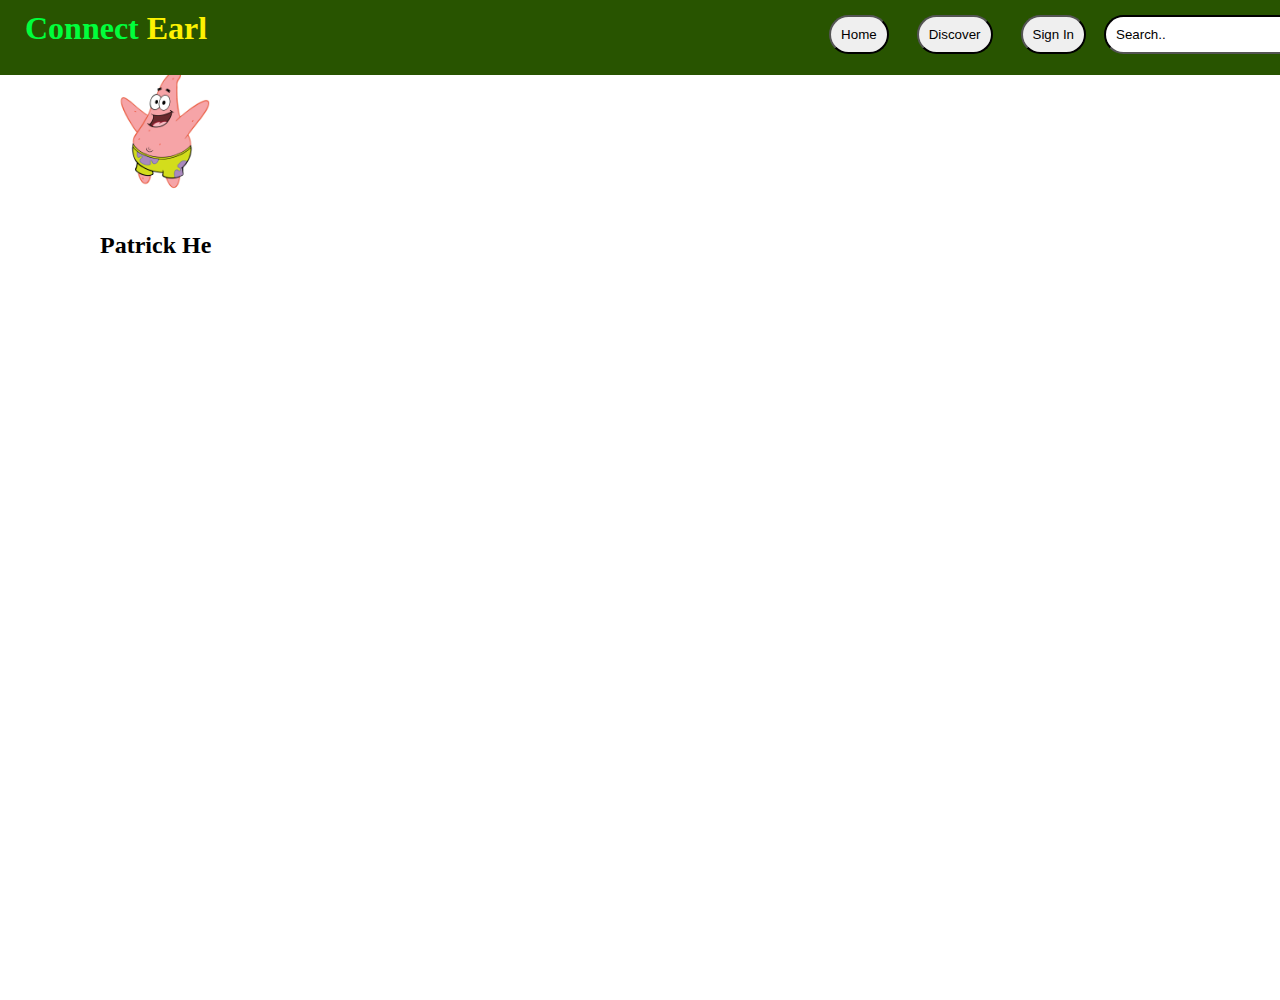
<file: index.html>
<!DOCTYPE html>
<html lang="en">
<head>
    <meta charset="UTF-8">
    <meta http-equiv="X-UA-Compatible" content="IE=edge">
    <meta name="viewport" content="width=device-width, initial-scale=1.0">
    <title>Document</title>

    <style>

        a{
            text-decoration: none;
            color: black;
        }
        body{
            background-color: #ffffff ;
            font-family: Verdana, Geneva, Tahoma, serif;
            margin: 0px;
            overscroll-behavior: none;

        }

        .img {
            padding: 10px 100px;
            width: 10%;
            border-radius: 100px;
            border-color: #285400;
        }

        .sticky{
            position: fixed;
            top: 0;
            width: 100%;
        }

        .header-green {
            background-color: #285400;
            color: #00ff3c;
            padding: 10px 25px;
            margin: 0px;
            overflow: hidden;
            height: 55px;
        }
        .header-black {
            color: rgb(0, 0, 0);
            padding: 10px 100px;
            font-size: x-large;
        }
        .header-yellow {
            color: #fdf202;
        }
        .top-left-button-span{
            float: right;
            cursor: default;
<<<<<<< Updated upstream
            padding-right: 100px;
=======
            padding-right:100px;
>>>>>>> Stashed changes
        }

        .top-left-buttons{
            padding: 10px;
            border-radius: 100px;
        }
        .top-left-buttons:hover:not(:disabled) {
            filter: brightness(1.1);
            -webkit-filter: brightness(1.1);
            cursor: pointer;
        }
        .search-bar{
            background-color: white;
            border-color: black;
            border-radius: 100px;
            font: verdana;
            padding: 10px;
            color: black;
        }
        .search-bar::placeholder{
            color: black;
        }
        .search-bar:hover:not(:disabled) {
            filter: brightness(1.1);
            -webkit-filter: brightness(1.1);
            cursor: text;
        }
        .main-block{
            background-color: white;
            height: 1000px;
        }

       
        
    </style>

</head>
<body>

    <h1 class="header-green sticky">
        Connect <span class="header-yellow">Earl</span>

        <span class="top-left-button-span">

            <a href="home.html" class="top-left-buttons">
                <button class="top-left-buttons">Home</button>
            </a>
            
            <a href="discover.html" class="top-left-buttons">
                <button class="top-left-buttons">Discover</button>
            </a>

            <a href="signin.html" class="top-left-buttons">
                <button class="top-left-buttons">Sign In</button>
            </a>

            <input type="text" class="search-bar" placeholder="Search..">
        </span>

        
    </h1>
    

    <div class="main-block">
        <br><br><br><img src="Patrick_Star.svg.png" class="img">
        <h1 class="header-black">
            Patrick He
        </h1>
    </div>
    


</body>
</html>
</file>
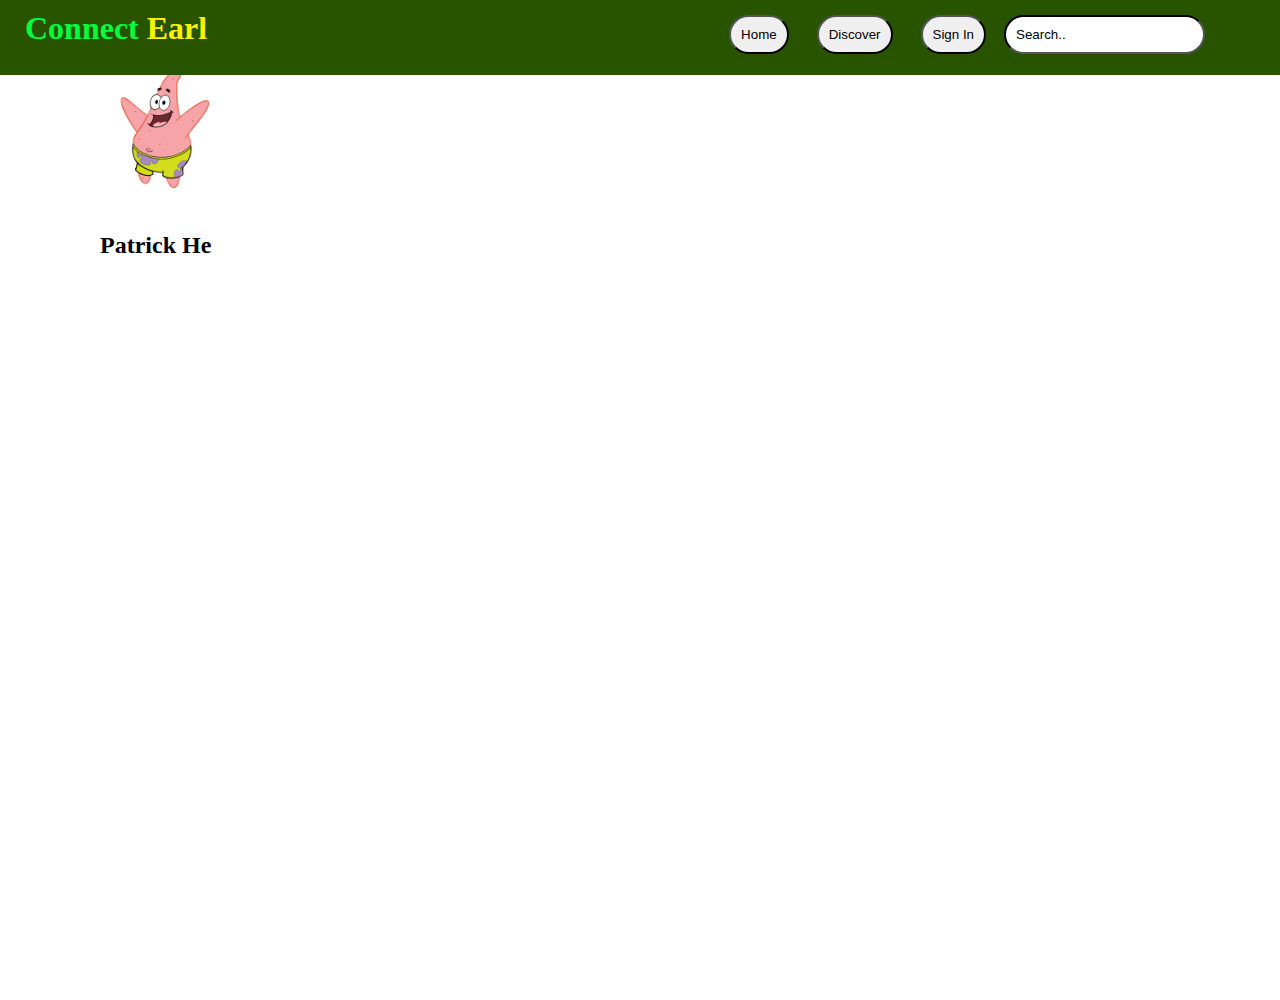
<file: draft.html>
<!DOCTYPE html>
<html lang="en">
<head>
    <meta charset="UTF-8">
    <meta http-equiv="X-UA-Compatible" content="IE=edge">
    <meta name="viewport" content="width=device-width, initial-scale=1.0">
    <title>Document</title>

    <style>

        a{
            text-decoration: none;
            color: black;
        }
        body{
            background-color: #ffffff ;
            font-family: Verdana, Geneva, Tahoma, serif;
            margin: 0px;
            overscroll-behavior: none;

        }

        .img {
            padding: 10px 100px;
            width: 10%;
            border-radius: 100px;
            border-color: #285400;
        }

        .sticky{
            position: fixed;
            top: 0;
            width: 100%;
        }

        .header-green {
            background-color: #285400;
            color: #00ff3c;
            padding: 10px 25px;
            margin: 0px;
            overflow: hidden;
            height: 55px;
        }
        .header-black {
            color: rgb(0, 0, 0);
            padding: 10px 100px;
            font-size: x-large;
        }
        .header-yellow {
            color: #fdf202;
        }
        .top-left-button-span{
            float: right;
            cursor: default;
            padding-right: 100px;
        }
        .top-left-buttons{
            padding: 10px;
            border-radius: 100px;
        }
        .top-left-buttons:hover:not(:disabled) {
            filter: brightness(1.1);
            -webkit-filter: brightness(1.1);
            cursor: pointer;
        }
        .search-bar{
            background-color: white;
            border-color: black;
            border-radius: 100px;
            font: verdana;
            padding: 10px;
            color: black;
        }
        .search-bar::placeholder{
            color: black;
        }
        .search-bar:hover:not(:disabled) {
            filter: brightness(1.1);
            -webkit-filter: brightness(1.1);
            cursor: text;
        }
        .main-block{
            background-color: white;
            height: 1000px;
        }

       
        
    </style>

</head>
<body>

    <h1 class="header-green sticky">
        Connect <span class="header-yellow">Earl</span>

        <span class="top-left-button-span">

            <a href="home.html" class="top-left-buttons">
                <button class="top-left-buttons">Home</button>
            </a>
            
            <a href="discover.html" class="top-left-buttons">
                <button class="top-left-buttons">Discover</button>
            </a>

            <a href="signin.html" class="top-left-buttons">
                <button class="top-left-buttons">Sign In</button>
            </a>

            <input type="text" class="search-bar" placeholder="Search..">
        </span>

        
    </h1>
    

    <div class="main-block">
        <br><br><br><img src="Patrick_Star.svg.png" class="img">
        <h1 class="header-black">
            Patrick He
        </h1>
    </div>
    


</body>
</html>
</file>
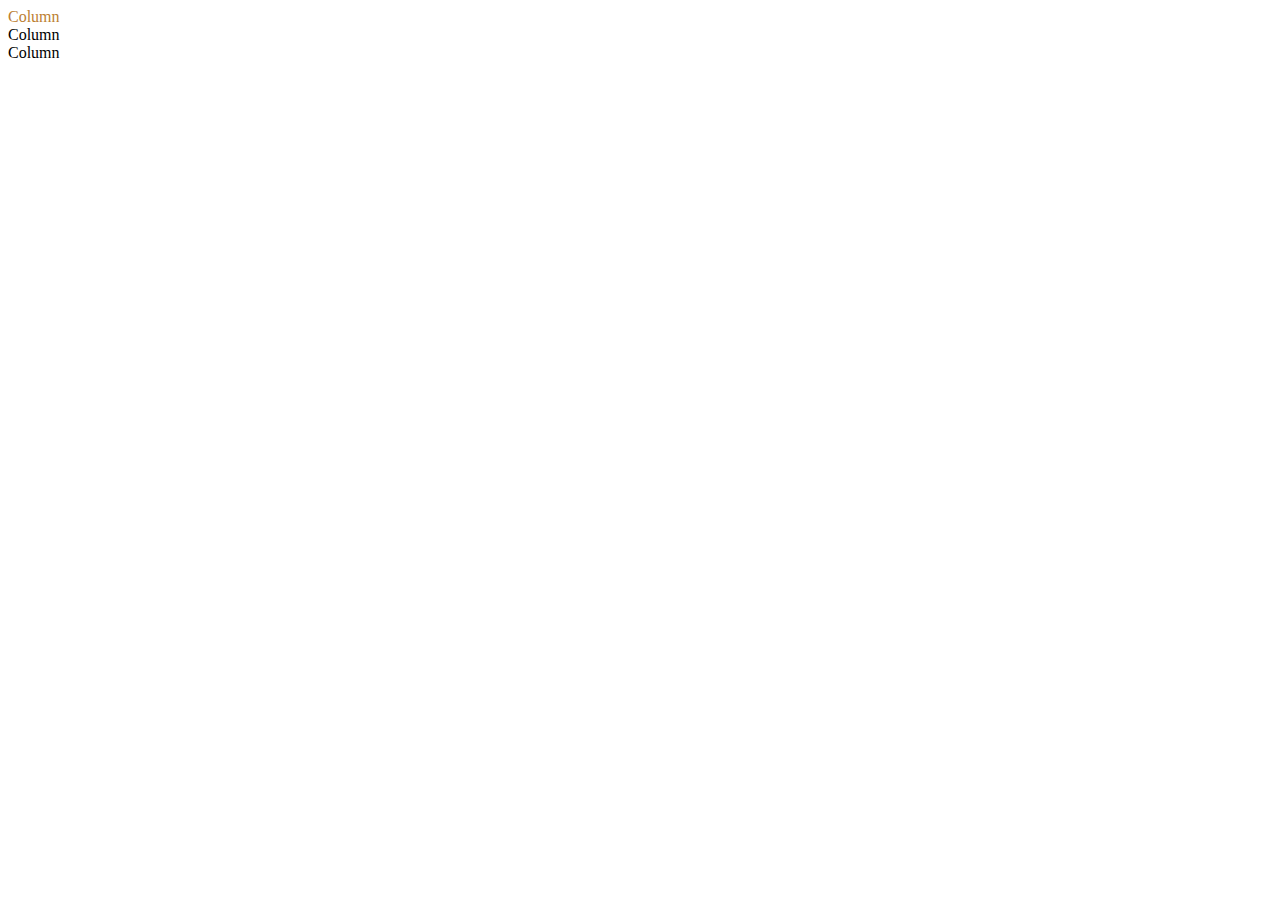
<file: home.html>
<!DOCTYPE html>
<html lang="en">
<head>
    <meta charset="UTF-8">
    <meta http-equiv="X-UA-Compatible" content="IE=edge">
    <meta name="viewport" content="width=device-width, initial-scale=1.0">
    <title>Document</title>
    
    <style>
        .patrick{
            color: rgb(188, 128, 50);
        }
        


    </style>


    <link href="https://cdn.jsdelivr.net/npm/bootstrap@5.2.3/dist/css/bootstrap.min.css" rel="stylesheet" integrity="sha384-rbsA2VBKQhggwzxH7pPCaAqO46MgnOM80zW1RWuH61DGLwZJEdK2Kadq2F9CUG65" crossorigin="anonymous">

</head>
<body>

    <div class="container">
        <div class="row">
          <div class="col patrick">
            Column
          </div>
          <div class="col">
            Column
          </div>
          <div class="col">
            Column
          </div>
        </div>
    </div>
    
    <script src="https://cdn.jsdelivr.net/npm/bootstrap@5.2.3/dist/js/bootstrap.bundle.min.js" integrity="sha384-kenU1KFdBIe4zVF0s0G1M5b4hcpxyD9F7jL+jjXkk+Q2h455rYXK/7HAuoJl+0I4" crossorigin="anonymous"></script>
</body>
</html>
</file>
